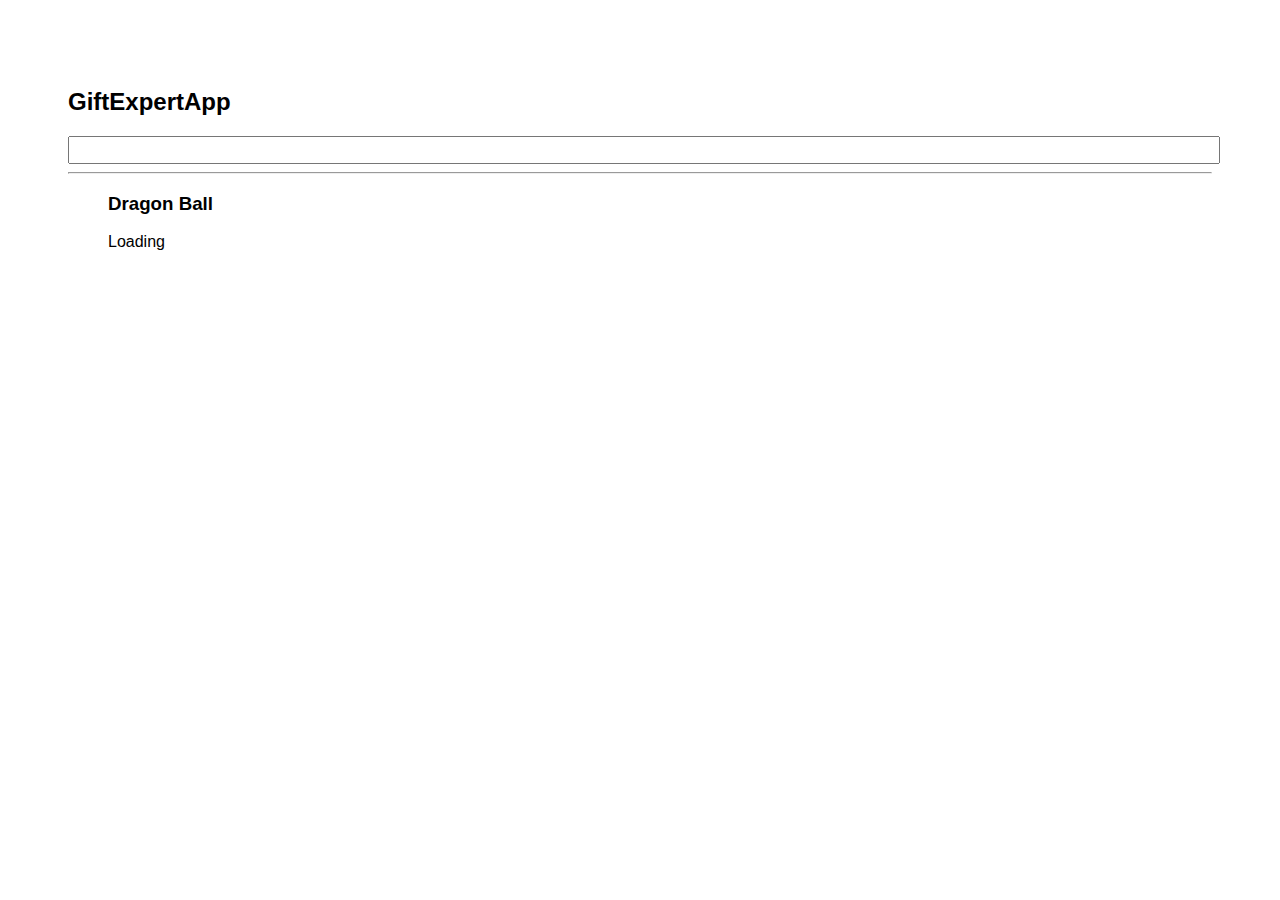
<file: docs/index.html>
<!DOCTYPE html>
<html lang="en">
  <head>
    <meta charset="utf-8" />
    <link rel="icon" href="./favicon.ico" />
    <meta name="viewport" content="width=device-width,initial-scale=1" />
    <meta name="theme-color" content="#000000" />
    <meta
      name="description"
      content="Web site created using create-react-app"
    />
    <link rel="apple-touch-icon" href="./logo192.png" />
    <link rel="manifest" href="./manifest.json" />
    <link
      rel="stylesheet"
      href="https://cdnjs.cloudflare.com/ajax/libs/animate.css/4.1.1/animate.min.css"
    />
    <title>GiftExpertApp</title>
    <link href="./static/css/main.468313dc.chunk.css" rel="stylesheet" />
  </head>
  <body>
    <noscript>You need to enable JavaScript to run this app.</noscript>
    <div id="root"></div>
    <script>
      !(function (e) {
        function r(r) {
          for (
            var n, p, f = r[0], i = r[1], l = r[2], c = 0, s = [];
            c < f.length;
            c++
          )
            (p = f[c]),
              Object.prototype.hasOwnProperty.call(o, p) &&
                o[p] &&
                s.push(o[p][0]),
              (o[p] = 0);
          for (n in i)
            Object.prototype.hasOwnProperty.call(i, n) && (e[n] = i[n]);
          for (a && a(r); s.length; ) s.shift()();
          return u.push.apply(u, l || []), t();
        }
        function t() {
          for (var e, r = 0; r < u.length; r++) {
            for (var t = u[r], n = !0, f = 1; f < t.length; f++) {
              var i = t[f];
              0 !== o[i] && (n = !1);
            }
            n && (u.splice(r--, 1), (e = p((p.s = t[0]))));
          }
          return e;
        }
        var n = {},
          o = { 1: 0 },
          u = [];
        function p(r) {
          if (n[r]) return n[r].exports;
          var t = (n[r] = { i: r, l: !1, exports: {} });
          return e[r].call(t.exports, t, t.exports, p), (t.l = !0), t.exports;
        }
        (p.m = e),
          (p.c = n),
          (p.d = function (e, r, t) {
            p.o(e, r) ||
              Object.defineProperty(e, r, { enumerable: !0, get: t });
          }),
          (p.r = function (e) {
            "undefined" != typeof Symbol &&
              Symbol.toStringTag &&
              Object.defineProperty(e, Symbol.toStringTag, { value: "Module" }),
              Object.defineProperty(e, "__esModule", { value: !0 });
          }),
          (p.t = function (e, r) {
            if ((1 & r && (e = p(e)), 8 & r)) return e;
            if (4 & r && "object" == typeof e && e && e.__esModule) return e;
            var t = Object.create(null);
            if (
              (p.r(t),
              Object.defineProperty(t, "default", { enumerable: !0, value: e }),
              2 & r && "string" != typeof e)
            )
              for (var n in e)
                p.d(
                  t,
                  n,
                  function (r) {
                    return e[r];
                  }.bind(null, n)
                );
            return t;
          }),
          (p.n = function (e) {
            var r =
              e && e.__esModule
                ? function () {
                    return e.default;
                  }
                : function () {
                    return e;
                  };
            return p.d(r, "a", r), r;
          }),
          (p.o = function (e, r) {
            return Object.prototype.hasOwnProperty.call(e, r);
          }),
          (p.p = "/");
        var f = (this["webpackJsonpgif-expert-app"] =
            this["webpackJsonpgif-expert-app"] || []),
          i = f.push.bind(f);
        (f.push = r), (f = f.slice());
        for (var l = 0; l < f.length; l++) r(f[l]);
        var a = i;
        t();
      })([]);
    </script>
    <script src="./static/js/2.5027ad2a.chunk.js"></script>
    <script src="./static/js/main.9c28e789.chunk.js"></script>
  </body>
</html>
</file>
<file: docs/static/css/main.468313dc.chunk.css>
*{font-family:Helvetica,"Courier New",monospace}body{padding:60px}input{color:grey;font-size:1.2rem;width:100%}.card{align-content:center;border:1px solid grey;border-radius:6px;margin-bottom:10px;margin-right:10px}.card p{padding:5px;text-align:center}.card img{max-height:170px}.card-grid{display:flex;flex-direction:row;flex-wrap:wrap}
/*# sourceMappingURL=main.468313dc.chunk.css.map */
</file>
